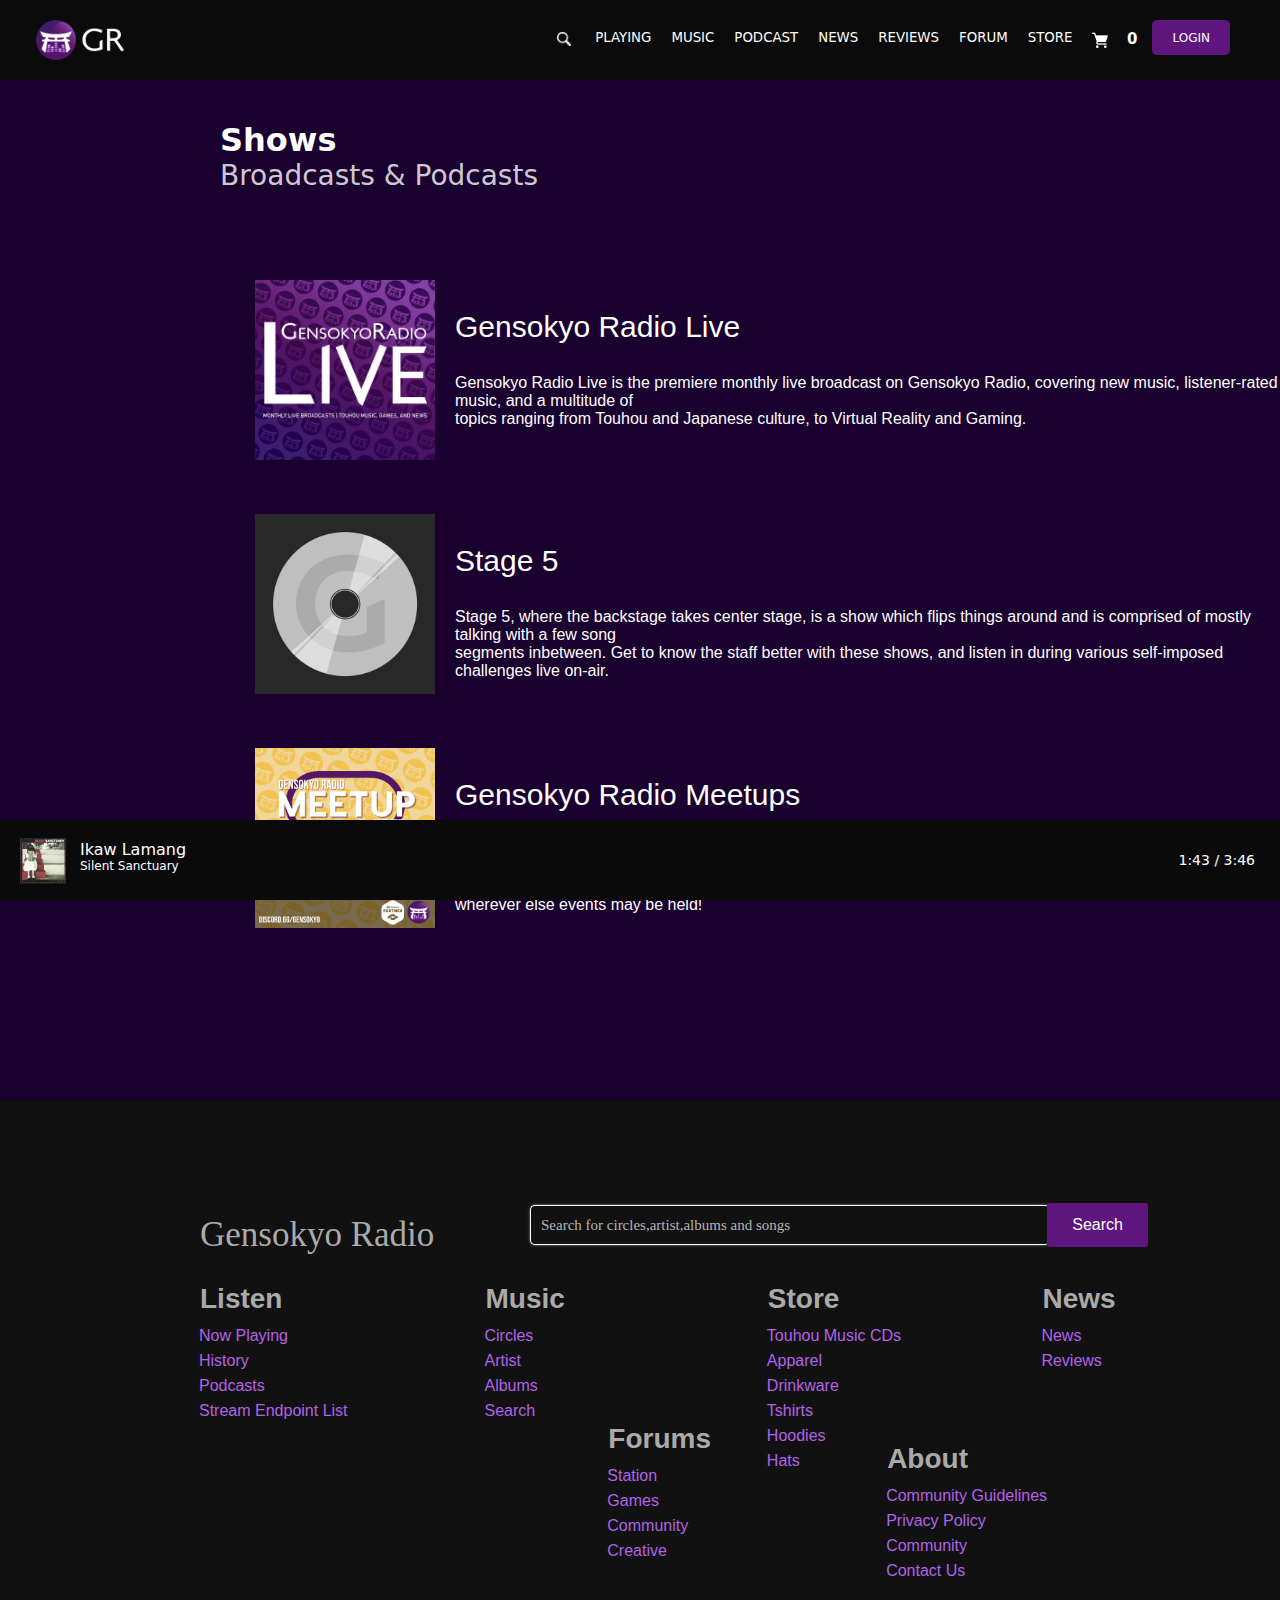
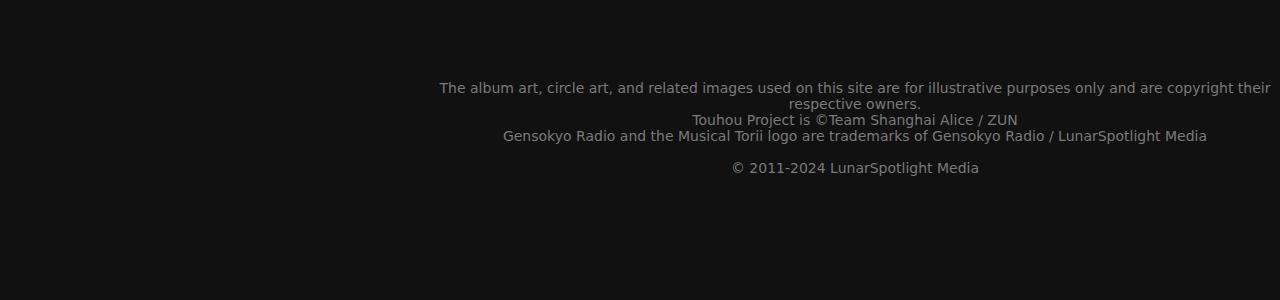
<file: index.html>
<!DOCTYPE html>
<html lang="en">
<head>
    <meta charset="UTF-8">
    <meta name="viewport" content="width=device-width, initial-scale=1.0">
    <title>Circle | Gensokyo Radio</title>
    <link rel="stylesheet" href="header.css">
    <link rel="stylesheet" href="body.css">
</head>
<body>
    <div class="header">
        <div class="logo">
            <img src="logo.png" alt="">
        </div>

        <div class="function">
            <button class="icon-1"><img src="glass.png" alt=""></button>
            <button class="joke" >PLAYING</button>
            <button class="joke">MUSIC</button>
            <button class="joke">PODCAST</button>
            <button class="joke">NEWS</button>
            <button class="joke">REVIEWS</button>
            <button class="joke">FORUM</button>
            <button class="joke">STORE</button>
            <button class="icon-2">
                <div>0</div>
                <img src="grocery-store.png" alt="0">
            </button>
            <button class="login">LOGIN</button>
        </div>
    </div>

    <div class="description">
        <div class="first-colom">
            <p>
                <span class="span-1">
                    Shows
                </span>
                <br>
                <span class="span-2">
                    Broadcasts & Podcasts
                </span>
            </p>
        </div>
        
        <div class="list">
                    <div class="first-1">
                        <div class="picture-1">
                            <img class="picture" src="first.png" alt="">
                        </div>

                        <div class="title-description-1">
                            <p class="title">Gensokyo Radio Live<p>
                                <p class="title-description">
                                    Gensokyo Radio Live is the premiere monthly live broadcast on Gensokyo Radio, covering new music, listener-rated music, and a multitude of <br>
                                    topics ranging from Touhou and Japanese culture, to Virtual Reality and Gaming.
                                </p>
                        </div>
                        
                    </div>

                    <div class="first-1">
                        <div class="picture-1">
                            <img class="picture" src="second.png" alt="">
                        </div>
                        
                        <div class="title-description-1">
                            <p class="title">Stage 5</p>
                        <p class="title-description">
                            Stage 5, where the backstage takes center stage, is a show which flips things 
                            around and is comprised of mostly talking with a few song <br> segments inbetween. Get to know the staff better with these shows, and listen in during various self-imposed challenges live on-air.
                        </p>
                        </div>
                        
                    </div>

                    <div class="first-1">
                        <div class=picture-1>
                            <img class="picture" src="third.png" alt="">
                        </div>

                        <div class="title-description-1">
                            <p class="title">Gensokyo Radio Meetups</p>
                            <p class="title-description">
                                Gensokyo Radio's Meetup events provide a space for station staff, guests, 
                                and our audience to interact in an audio-based format.  Tune in and <br> take part during discussions, virtual panels, Q&amp;A/AMA sessions, and more via our partnered Discord server, or wherever else events may be held!
                            </p>
                        </div>
                     
                    </div>
        </div>
    </div>

    <div class="body-footer">

        
            <div class="top">
                <p class="web">Gensokyo Radio</p>
                <input class="search-bar" type="search" placeholder="Search for circles,artist,albums and songs">
                <button >Search</button>
           </div>

           <div class="tables">
            <table>
                <tr>
                    <th>Listen</th>
                    <th>Music</th>
                    <th>Store</th>
                    <th>News</th>
                    <th>Account</th>
                </tr>
                <tr>
                    <td><a class="kin" href="">Now Playing</a></td>
                    <td><a class="kin" href="">Circles</a></td>
                    <td><a class="kin" href="">Touhou Music CDs</a></td>
                    <td><a class="kin" href="">News</a></td>
                    <td><a class="kin" href="">My Account</a></td>
                </tr>

                <tr>
                    <td><a class="kin" href="">History</a></td>
                    <td><a class="kin" href="">Artist</a></td>
                    <td><a class="kin" href="">Apparel</a></td>
                    <td><a class="kin" href="">Reviews</a></td>
                    <td><a class="kin" href="">Rating</a></td>
                </tr>

                <tr>
                    <td><a class="kin" href="">Podcasts</a></td>
                    <td><a class="kin" href="">Albums</a></td>
                    <td><a class="kin" href="">Drinkware</a></td>
                    <td><a class="kin" href=""></a></td>
                    <td><a class="kin" href="">Favorites</a></td>
                </tr>

                <tr>
                    <td><a class="kin" href="">Stream Endpoint List</a></td>
                    <td><a class="kin" href="">Search</a></td>
                    <td><a class="kin" href="">Tshirts</a></td>
                    <td><a class="kin" href=""></a></td>
                    <td><a class="kin" href=""></a></td>
                </tr>

                <tr>
                    <td><a class="kin" href=""></a></td>
                    <td><a class="kin" href=""></a></td>
                    <td><a class="kin" href="">Hoodies</a></td>
                    <td><a class="kin" href=""></a></td>
                    <td><a class="kin" href=""></a></td>
                </tr>

                <tr>
                    <td><a class="kin" href=""></a></td>
                    <td><a class="kin" href=""></a></td>
                    <td><a class="kin" href="">Hats</a></td>
                    <td><a class="kin" href=""></a></td>
                    <td><a class="kin" href=""></a></td>
                </tr>
                </tr>
            </table>
        </div>

        <div class="tables-2">
            <table>
                <tr>
                        <th>Forums</th>
               </tr>

                <tr>
                     <td><a class="kin" href="">Station</a></td>
                </tr>

                <tr>
                    <td><a class="kin" href="">Games</a></td>
               </tr>

               <tr>
                    <td><a class="kin" href="">Community</a></td>
                  
               </tr>

               <tr>
                <td><a class="kin" href="">Creative</a></td>
                <td><a class="kin" href=""></a></td>
               </tr>
            </table>
        </div>

         <div class="tables-3">
            <table>
                <tr>
                        <th>About</th>
            </tr>

                <tr>
                    <td><a class="kin" href="">Community Guidelines</a></td>
                </tr>

                <tr>
                    <td><a class="kin" href="">Privacy Policy</a></td>
            </tr>

            <tr>
                    <td><a class="kin" href="">Community</a></td>
                
            </tr>

            <tr>
                <td><a class="kin" href="">Contact Us</a></td>
            </tr>
            </table>
        </div>
          
    </div>

            <div class="copyright">
                <p>
                    The album art, circle art, and related images used on this site are for illustrative purposes only and are copyright their respective owners. <br>
                    Touhou Project is &#169;Team Shanghai Alice / ZUN <br>
                    Gensokyo Radio and the Musical Torii logo are trademarks of Gensokyo Radio / LunarSpotlight Media
                    <br>
                    <br>
                    &#169; 2011-2024 LunarSpotlight Media
                </p>
            </div>
    </div>

    <div class="footer">
        <img src="ikawlamang.jpg" alt="">
        <p class="song-title"><span>
            Ikaw Lamang
        </span> <br> Silent Sanctuary</p>
        <p class="song-duration">1:43 / 3:46</p>
    </div>
 

      
</body>
</html>
</file>
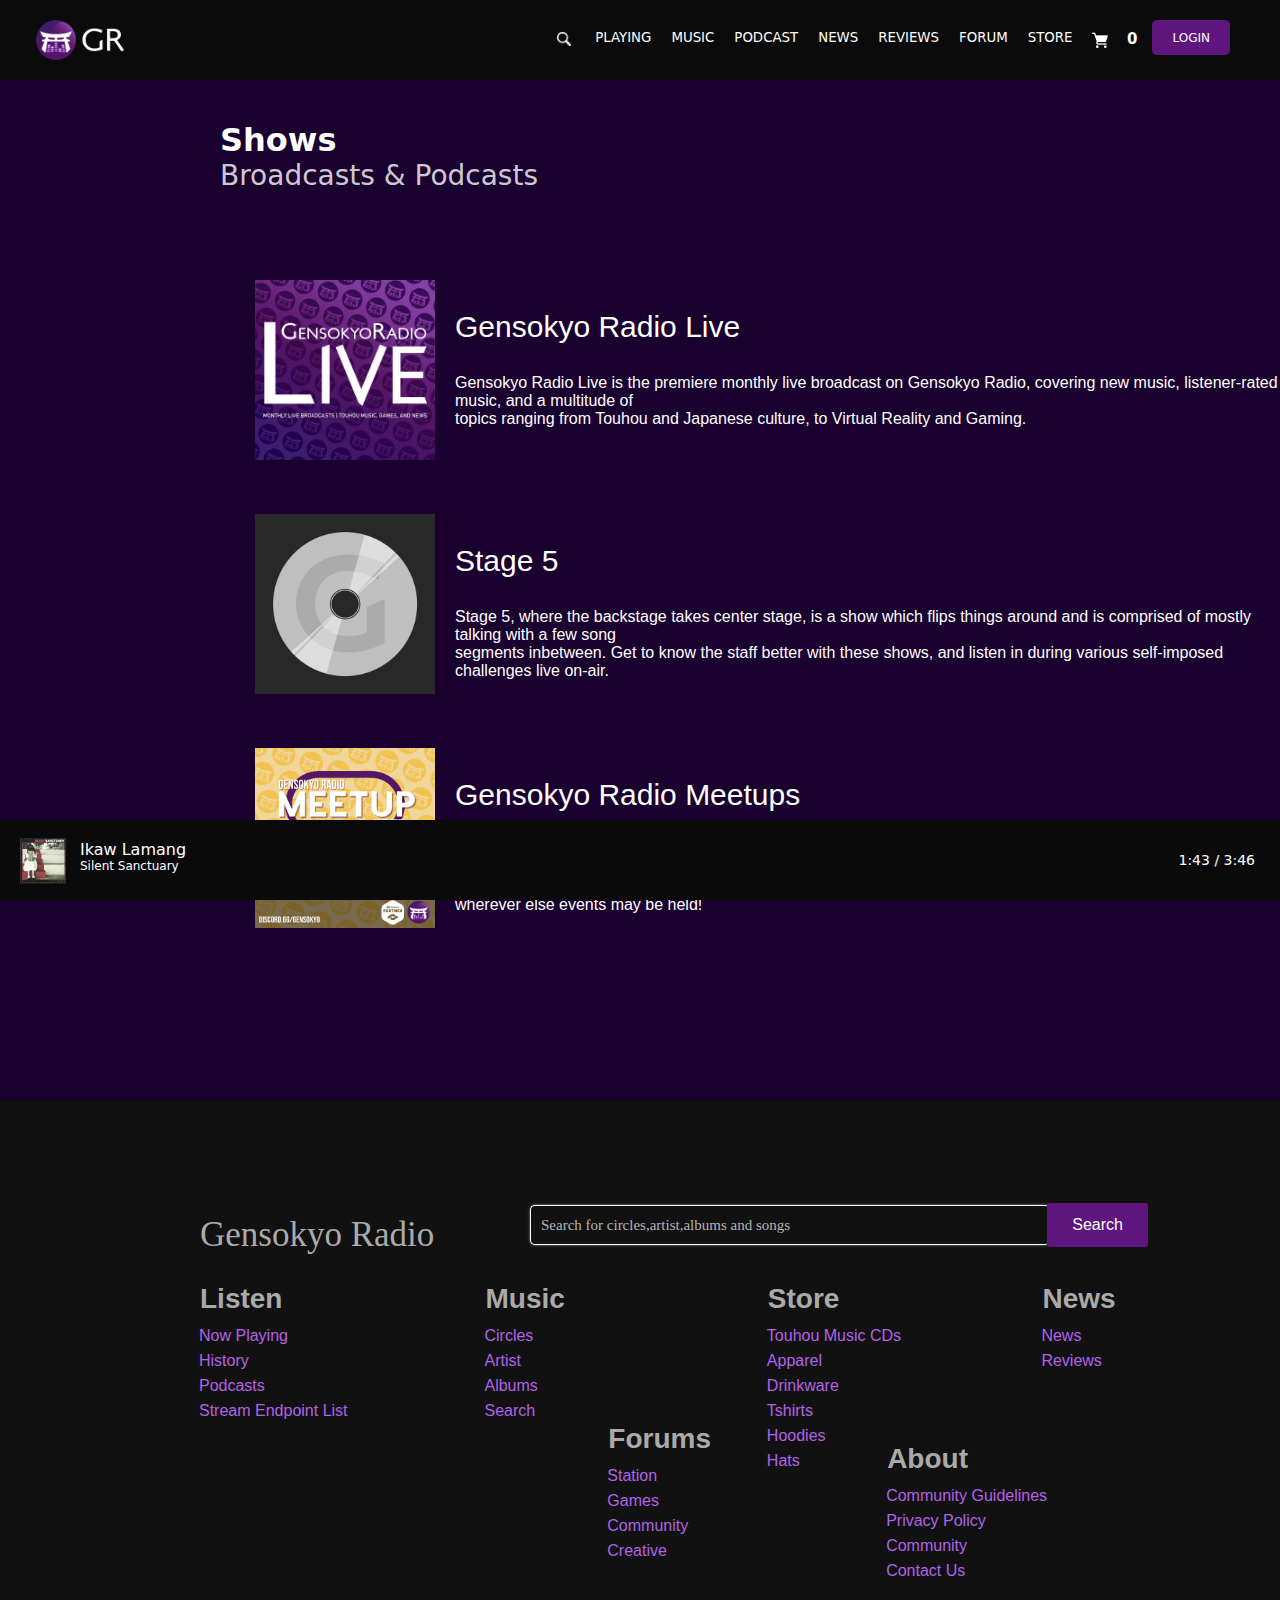
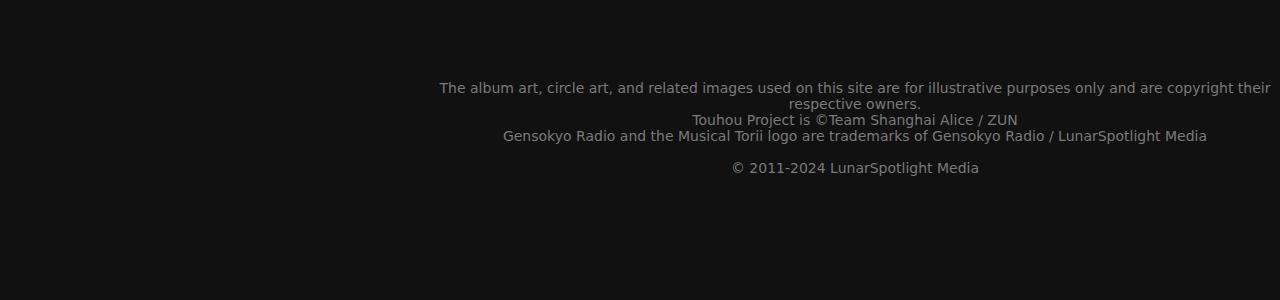
<file: home.html>
<!DOCTYPE html>
<html lang="en">
<head>
    <meta charset="UTF-8">
    <meta name="viewport" content="width=device-width, initial-scale=1.0">
    <title>Circle | Gensokyo Radio</title>
    <link rel="stylesheet" href="header.css">
    <link rel="stylesheet" href="body.css">
</head>
<body>
    <div class="header">
        <div class="logo">
            <img src="logo.png" alt="">
        </div>

        <div class="function">
            <button class="icon-1"><img src="glass.png" alt=""></button>
            <button class="joke" >PLAYING</button>
            <button class="joke">MUSIC</button>
            <button class="joke">PODCAST</button>
            <button class="joke">NEWS</button>
            <button class="joke">REVIEWS</button>
            <button class="joke">FORUM</button>
            <button class="joke">STORE</button>
            <button class="icon-2">
                <div>0</div>
                <img src="grocery-store.png" alt="0">
            </button>
            <button class="login">LOGIN</button>
        </div>
    </div>

    <div class="description">
        <div class="first-colom">
            <p>
                <span class="span-1">
                    Shows
                </span>
                <br>
                <span class="span-2">
                    Broadcasts & Podcasts
                </span>
            </p>
        </div>
        
        <div class="list">
                    <div class="first-1">
                        <div class="picture-1">
                            <img class="picture" src="first.png" alt="">
                        </div>

                        <div class="title-description-1">
                            <p class="title">Gensokyo Radio Live<p>
                                <p class="title-description">
                                    Gensokyo Radio Live is the premiere monthly live broadcast on Gensokyo Radio, covering new music, listener-rated music, and a multitude of <br>
                                    topics ranging from Touhou and Japanese culture, to Virtual Reality and Gaming.
                                </p>
                        </div>
                        
                    </div>

                    <div class="first-1">
                        <div class="picture-1">
                            <img class="picture" src="second.png" alt="">
                        </div>
                        
                        <div class="title-description-1">
                            <p class="title">Stage 5</p>
                        <p class="title-description">
                            Stage 5, where the backstage takes center stage, is a show which flips things 
                            around and is comprised of mostly talking with a few song <br> segments inbetween. Get to know the staff better with these shows, and listen in during various self-imposed challenges live on-air.
                        </p>
                        </div>
                        
                    </div>

                    <div class="first-1">
                        <div class=picture-1>
                            <img class="picture" src="third.png" alt="">
                        </div>

                        <div class="title-description-1">
                            <p class="title">Gensokyo Radio Meetups</p>
                            <p class="title-description">
                                Gensokyo Radio's Meetup events provide a space for station staff, guests, 
                                and our audience to interact in an audio-based format.  Tune in and <br> take part during discussions, virtual panels, Q&amp;A/AMA sessions, and more via our partnered Discord server, or wherever else events may be held!
                            </p>
                        </div>
                     
                    </div>
        </div>
    </div>

    <div class="body-footer">

        
            <div class="top">
                <p class="web">Gensokyo Radio</p>
                <input class="search-bar" type="search" placeholder="Search for circles,artist,albums and songs">
                <button >Search</button>
           </div>

           <div class="tables">
            <table>
                <tr>
                    <th>Listen</th>
                    <th>Music</th>
                    <th>Store</th>
                    <th>News</th>
                    <th>Account</th>
                </tr>
                <tr>
                    <td><a class="kin" href="">Now Playing</a></td>
                    <td><a class="kin" href="">Circles</a></td>
                    <td><a class="kin" href="">Touhou Music CDs</a></td>
                    <td><a class="kin" href="">News</a></td>
                    <td><a class="kin" href="">My Account</a></td>
                </tr>

                <tr>
                    <td><a class="kin" href="">History</a></td>
                    <td><a class="kin" href="">Artist</a></td>
                    <td><a class="kin" href="">Apparel</a></td>
                    <td><a class="kin" href="">Reviews</a></td>
                    <td><a class="kin" href="">Rating</a></td>
                </tr>

                <tr>
                    <td><a class="kin" href="">Podcasts</a></td>
                    <td><a class="kin" href="">Albums</a></td>
                    <td><a class="kin" href="">Drinkware</a></td>
                    <td><a class="kin" href=""></a></td>
                    <td><a class="kin" href="">Favorites</a></td>
                </tr>

                <tr>
                    <td><a class="kin" href="">Stream Endpoint List</a></td>
                    <td><a class="kin" href="">Search</a></td>
                    <td><a class="kin" href="">Tshirts</a></td>
                    <td><a class="kin" href=""></a></td>
                    <td><a class="kin" href=""></a></td>
                </tr>

                <tr>
                    <td><a class="kin" href=""></a></td>
                    <td><a class="kin" href=""></a></td>
                    <td><a class="kin" href="">Hoodies</a></td>
                    <td><a class="kin" href=""></a></td>
                    <td><a class="kin" href=""></a></td>
                </tr>

                <tr>
                    <td><a class="kin" href=""></a></td>
                    <td><a class="kin" href=""></a></td>
                    <td><a class="kin" href="">Hats</a></td>
                    <td><a class="kin" href=""></a></td>
                    <td><a class="kin" href=""></a></td>
                </tr>
                </tr>
            </table>
        </div>

        <div class="tables-2">
            <table>
                <tr>
                        <th>Forums</th>
               </tr>

                <tr>
                     <td><a class="kin" href="">Station</a></td>
                </tr>

                <tr>
                    <td><a class="kin" href="">Games</a></td>
               </tr>

               <tr>
                    <td><a class="kin" href="">Community</a></td>
                  
               </tr>

               <tr>
                <td><a class="kin" href="">Creative</a></td>
                <td><a class="kin" href=""></a></td>
               </tr>
            </table>
        </div>

         <div class="tables-3">
            <table>
                <tr>
                        <th>About</th>
            </tr>

                <tr>
                    <td><a class="kin" href="">Community Guidelines</a></td>
                </tr>

                <tr>
                    <td><a class="kin" href="">Privacy Policy</a></td>
            </tr>

            <tr>
                    <td><a class="kin" href="">Community</a></td>
                
            </tr>

            <tr>
                <td><a class="kin" href="">Contact Us</a></td>
            </tr>
            </table>
        </div>
          
    </div>

            <div class="copyright">
                <p>
                    The album art, circle art, and related images used on this site are for illustrative purposes only and are copyright their respective owners. <br>
                    Touhou Project is &#169;Team Shanghai Alice / ZUN <br>
                    Gensokyo Radio and the Musical Torii logo are trademarks of Gensokyo Radio / LunarSpotlight Media
                    <br>
                    <br>
                    &#169; 2011-2024 LunarSpotlight Media
                </p>
            </div>
    </div>

    <div class="footer">
        <img src="ikawlamang.jpg" alt="">
        <p class="song-title"><span>
            Ikaw Lamang
        </span> <br> Silent Sanctuary</p>
        <p class="song-duration">1:43 / 3:46</p>
    </div>
 

      
</body>
</html>
</file>
<file: header.css>
.header {
    position: fixed;
    left: 0;
    top: 0;
    width: 100%;
    display: flex;
    flex-direction: row;
    background-color: rgb(11, 11, 11);
     height: 80px;
    align-items: center;
    z-index: 1000;
}
.logo img {
    position: absolute;
    left: 16px;
    top: 10px;
    width: 88px;
    padding: 10px 20px;
    border-radius: 3px;
    transition: background-color 0.15s;
}

.logo img:hover {
    background-color: rgb(20, 15, 20);
    cursor: pointer;
}
.function {
    display: flex;
    flex-direction: row;
    position: absolute;
    top: 20px;
    right: 50px;
  
    
}

.joke {
    border:none;
    background-color: rgb(11,11,11);
    color: white;
    font-family: system-ui, -apple-system, BlinkMacSystemFont, 'Segoe UI', Roboto, Oxygen, Ubuntu, Cantarell, 'Open Sans', 'Helvetica Neue', sans-serif;
    font-weight: 400;
    padding: 10px 10px;
    border-radius: 3px;
    transition: background-color 0.15s;
    cursor: pointer;
}
.function .joke:hover {
    background-color: rgb(20, 15, 20);
}

.icon-1 {
    background-color: rgb(11,11,11);
    border: none;
    padding: 10px 20px;
    transition: background-color 0.15s;
    border-radius: 3px;
    cursor: pointer;
}
.icon-1:hover{
    background-color: rgb(20, 15, 20);
}
.icon-1  img  {
    width: 14px;
    position: absolute;
    top: 12px;
    left: 12px;
}


 .icon-2  img  {
    width: 16px;
    position: absolute;
    top: 12px;
    left: 10px;
   
}


.icon-2 {
    position: relative;
    font-family: Arial;
    padding: 10px 35px;
    font-weight: 600;
    background-color: rgb(11,11,11);
    border: none;
    color: white;
    font-family: system-ui, -apple-system, BlinkMacSystemFont, 'Segoe UI', Roboto, Oxygen, Ubuntu, Cantarell, 'Open Sans', 'Helvetica Neue', sans-serif;
    font-size: 15px;
    border-radius: 3px;
    transition: background-color 0.15s;
    cursor: pointer;
    
}
.icon-2:hover{
    background-color: rgb(20, 15, 20);
}
.icon-2 div {
    position: absolute;
    top: 10px;
    right:15px
}

.login {
   padding: 0px 20px;
    background-color: rgb(95, 21, 126);
    color: white;
    font-family: system-ui, -apple-system, BlinkMacSystemFont, 'Segoe UI', Roboto, Oxygen, Ubuntu, Cantarell, 'Open Sans', 'Helvetica Neue', sans-serif;
    font-weight: 500;
    font-size: 12px;
    border: none;
    border-radius: 5px;
    transition: opacity 0.15s;
    cursor: pointer;
}

.login:hover {
    opacity: 0.8;
}
</file>
<file: body.css>
body {
    margin: 0;
    padding-bottom:1900px ;
    background-color: rgb(25, 0, 47);
    position: relative;
    max-width: 100%;
    font-family: system-ui, -apple-system, BlinkMacSystemFont, 'Segoe UI', Roboto, Oxygen, Ubuntu, Cantarell, 'Open Sans', 'Helvetica Neue', sans-serif;

}
.first-colom{
    position: absolute;
    top: 105px;
    left: 220px;
    color: white;
}
.title-description-1{
    font-family: san system-ui, -apple-system, BlinkMacSystemFont, 'Segoe UI', Roboto, Oxygen, Ubuntu, Cantarell, 'Open Sans', 'Helvetica Neue', sans-serif;
}


.span-1 {
    font-size: 32px;
    font-weight: 600;

}

.span-2 {
    margin-top: 0;
    font-size: 28px;
    font-weight: 500;
    color:rgba(255, 255, 255, 0.8);
}

.list {
    display: flex;
    flex-direction: column;
    gap: 50px;
    position: absolute;
    top: 280px;
    left: 255px;
    font-family: system-ui, -apple-system, BlinkMacSystemFont, 'Segoe UI', Roboto, Oxygen, Ubuntu, Cantarell, 'Open Sans', 'Helvetica Neue', sans-serif;
}

.picture {
    width: 180px;
}

.first-1 {
    display: flex;
    flex-direction: row;
    gap: 20px;
}
.first-1 p {
    color: white;
    font-family: san system-ui, -apple-system, BlinkMacSystemFont, 'Segoe UI', Roboto, Oxygen, Ubuntu, Cantarell, 'Open Sans', 'Helvetica Neue', sans-serif;
    font-weight: 500;

}

.title {
    font-size: 30px;
    font-family: san system-ui, -apple-system, BlinkMacSystemFont, 'Segoe UI', Roboto, Oxygen, Ubuntu, Cantarell, 'Open Sans', 'Helvetica Neue', sans-serif;

}

.title-description-1 {
    font-family: san system-ui, -apple-system, BlinkMacSystemFont, 'Segoe UI', Roboto, Oxygen, Ubuntu, Cantarell, 'Open Sans', 'Helvetica Neue', sans-serif;
}

.body-footer {
    background-color: rgb(17, 17, 17);
    position: relative;
    position: absolute;
    max-width: 100%;
    top: 1100px;
    bottom: 0px;
    left: 0px;
    right: 0px;
}

.web {
    font-family: Tahoma;
    font-size: 35px;
    font-weight: 500;
    color: rgb(170, 170, 170);
    position: absolute;
    left: 200px;
    top: 80px;
}

.search-bar {
    position: absolute;
    right: 230px;
    top: 105px;
    width: 520px;
    height: 40px;
    background-color: rgb(17, 17, 17);
    border-radius: 5px;
    box-shadow:  0px 0px 3px rgb(255, 255, 255,0.5);
    padding-left: 10px;
    border: 0.5px solid white;
    border-right:none;

}
.search-bar::placeholder {
    font-family: Tahoma;
    font-size: 15px;
    color: rgb(180, 180, 180);
   
}

.search-bar:focus {
    font-family: Tahoma;
    padding-left: 10px;
    font-size: 15px;
   color: rgb(180, 180, 180);
}

.top button {
    font-size: 16px;
    position: absolute;
    top: 103px;
    right: 132px;
    padding: 13px 25px 13px 25px;
    border: none;
    background-color:rgb(95, 21, 126);
    color: white;
    border-radius: 3px;
    transition: opacity 0.15s;
  
}

.top button:hover {
    opacity: 0.8;

}

.tables {
position: absolute;
top: 180px;
left: 197px;
}
table {
    max-width: auto;
    max-height: auto;
    font-family:San system-ui, -apple-system, BlinkMacSystemFont, 'Segoe UI', Roboto, Oxygen, Ubuntu, Cantarell, 'Open Sans', 'Helvetica Neue', sans-serif;
}
th {
    color:rgb(170, 170, 170);
    text-align: left;
    font-weight: 600;
    font-size: 28px;
    padding-right: 200px;
    padding-bottom: 5px;
}

.kin {
    text-decoration: none;
    color: white;
    text-align: left;
    font-size: 16px;
    font-weight: 400;
    color: rgb(177, 98, 232);
}
td {
    padding: 5px 20px 0px 0px;
    text-align: left;
}

.tables-2 {
    position: absolute;
    right: 345px;
    top: 320px;
}
.tables-3 {
    position: absolute;
    right: 110px;
    top: 340px;
}

.copyright {
    position: absolute;
    bottom: 110px;
    left: 430px;

}

.copyright p {
    color: rgb(122, 122, 122);
    text-align: center;
    font-family: system-ui, -apple-system, BlinkMacSystemFont, 'Segoe UI', Roboto, Oxygen, Ubuntu, Cantarell, 'Open Sans', 'Helvetica Neue', sans-serif;
    font-size: 14px;
    font-weight: 400;
}
.footer {
    max-width: auto;
    max-height: auto;
position: fixed;
left: 0;
right: 0;
bottom: 0;
width: 100%;
background-color: rgb(10, 10, 10);
 height: 80px;
align-items: center;
z-index: 1000;
}

.footer img {
    max-width: 100%;
    max-height: auto;
    width: 46px ;
    object-fit: cover;
    position: absolute;
    bottom: 16px;
    left: 20px;
}

.song-title {
    color: white;
    font-family: system-ui, -apple-system, BlinkMacSystemFont, 'Segoe UI', Roboto, Oxygen, Ubuntu, Cantarell, 'Open Sans', 'Helvetica Neue', sans-serif;
    font-size: 12px;
    position: absolute;
    bottom: 15px;
    left: 80px;
}

.song-title span {
    font-size: 16px;
    font-weight: 500;
}

.song-duration {
    color: rgb(255, 255, 255);
    font-family: system-ui, -apple-system, BlinkMacSystemFont, 'Segoe UI', Roboto, Oxygen, Ubuntu, Cantarell, 'Open Sans', 'Helvetica Neue', sans-serif;
    font-size: 14px;
    font-weight: 400;
    position: absolute;
    bottom: 18px;
    right: 25px;
}
</file>
